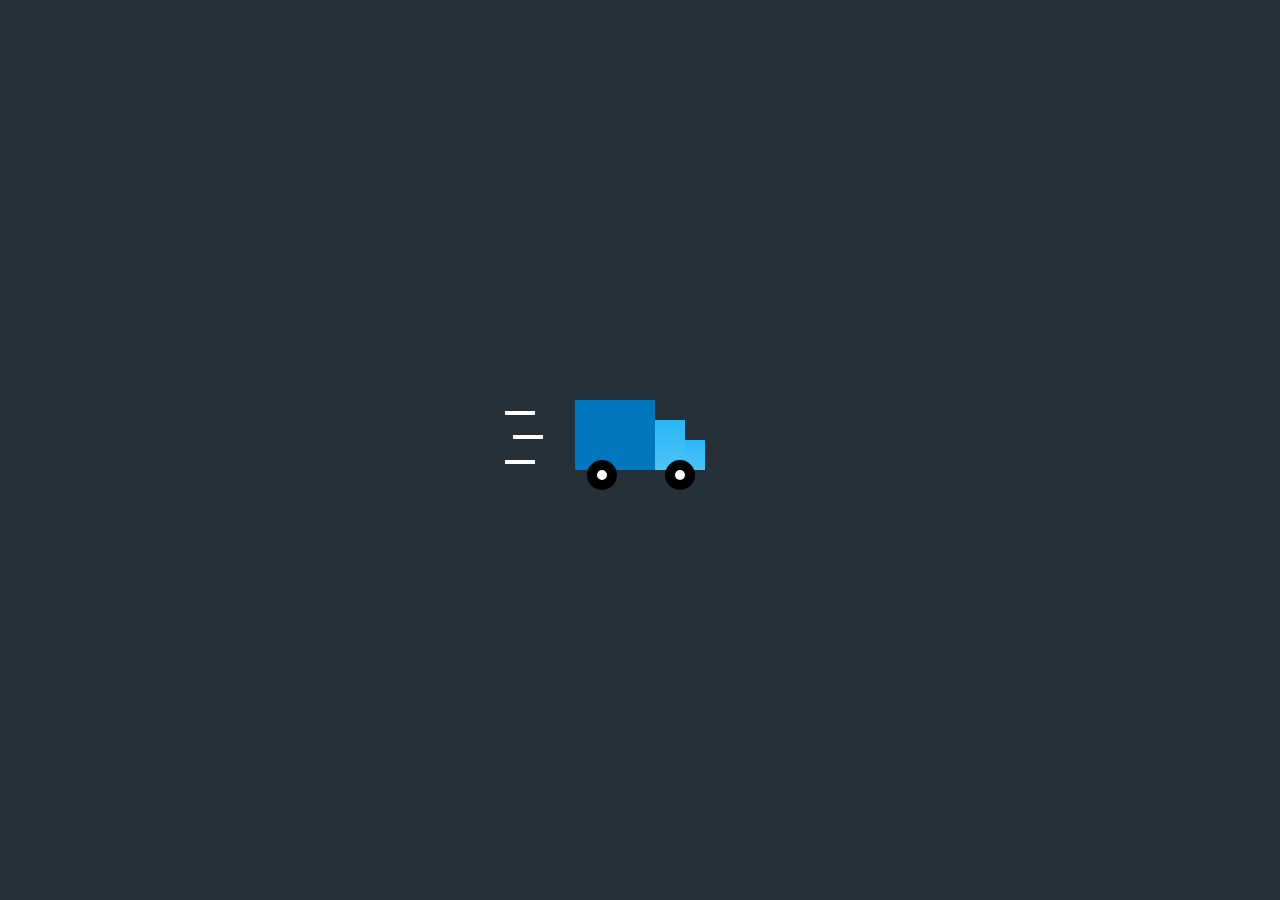
<file: index.html>
<!DOCTYPE html>
<html lang="en">
  <head>
    <meta charset="UTF-8" />
    <meta name="viewport" content="width=device-width, initial-scale=1.0" />
    <title>Redirecting...</title>
    <style>
      body,
      html {
        height: 100%;
        margin: 0;
        display: flex;
        justify-content: center;
        align-items: center;
        background-color: #263038;
      }

      .loader {
        position: relative;
        width: 130px;
        height: 100px;
        background-repeat: no-repeat;
        background-image: linear-gradient(#0277bd, #0277bd),
          linear-gradient(#29b6f6, #4fc3f7), linear-gradient(#29b6f6, #4fc3f7);
        background-size: 80px 70px, 30px 50px, 30px 30px;
        background-position: 0 0, 80px 20px, 100px 40px;
      }

      .loader:after {
        content: '';
        position: absolute;
        bottom: 10px;
        left: 12px;
        width: 10px;
        height: 10px;
        background: #fff;
        border-radius: 50%;
        box-sizing: content-box;
        border: 10px solid #000;
        box-shadow: 78px 0 0 -10px #fff, 78px 0 #000;
        animation: wheelSk 0.75s ease-in infinite alternate;
      }

      .loader:before {
        content: '';
        position: absolute;
        right: 100%;
        top: 0px;
        height: 70px;
        width: 70px;
        background-image: linear-gradient(#fff 45px, transparent 0),
          linear-gradient(#fff 45px, transparent 0),
          linear-gradient(#fff 45px, transparent 0);
        background-repeat: no-repeat;
        background-size: 30px 4px;
        background-position: 0px 11px, 8px 35px, 0px 60px;
        animation: lineDropping 0.75s linear infinite;
      }

      @keyframes wheelSk {
        0%,
        50%,
        100% {
          transform: translatey(0);
        }
        30%,
        90% {
          transform: translatey(-3px);
        }
      }

      @keyframes lineDropping {
        0% {
          background-position: 100px 11px, 115px 35px, 105px 60px;
          opacity: 1;
        }
        50% {
          background-position: 0px 11px, 20px 35px, 5px 60px;
        }
        60% {
          background-position: -30px 11px, 0px 35px, -10px 60px;
        }
        75%,
        100% {
          background-position: -30px 11px, -30px 35px, -30px 60px;
          opacity: 0;
        }
      }
    </style>
  </head>
  <body>
    <span class="loader"></span>
    <script>
      setTimeout(function () {
        window.location.href = 'app/views/index.html';
      }, 3000); // Redirects after 3 seconds
    </script>
  </body>
</html>
</file>
